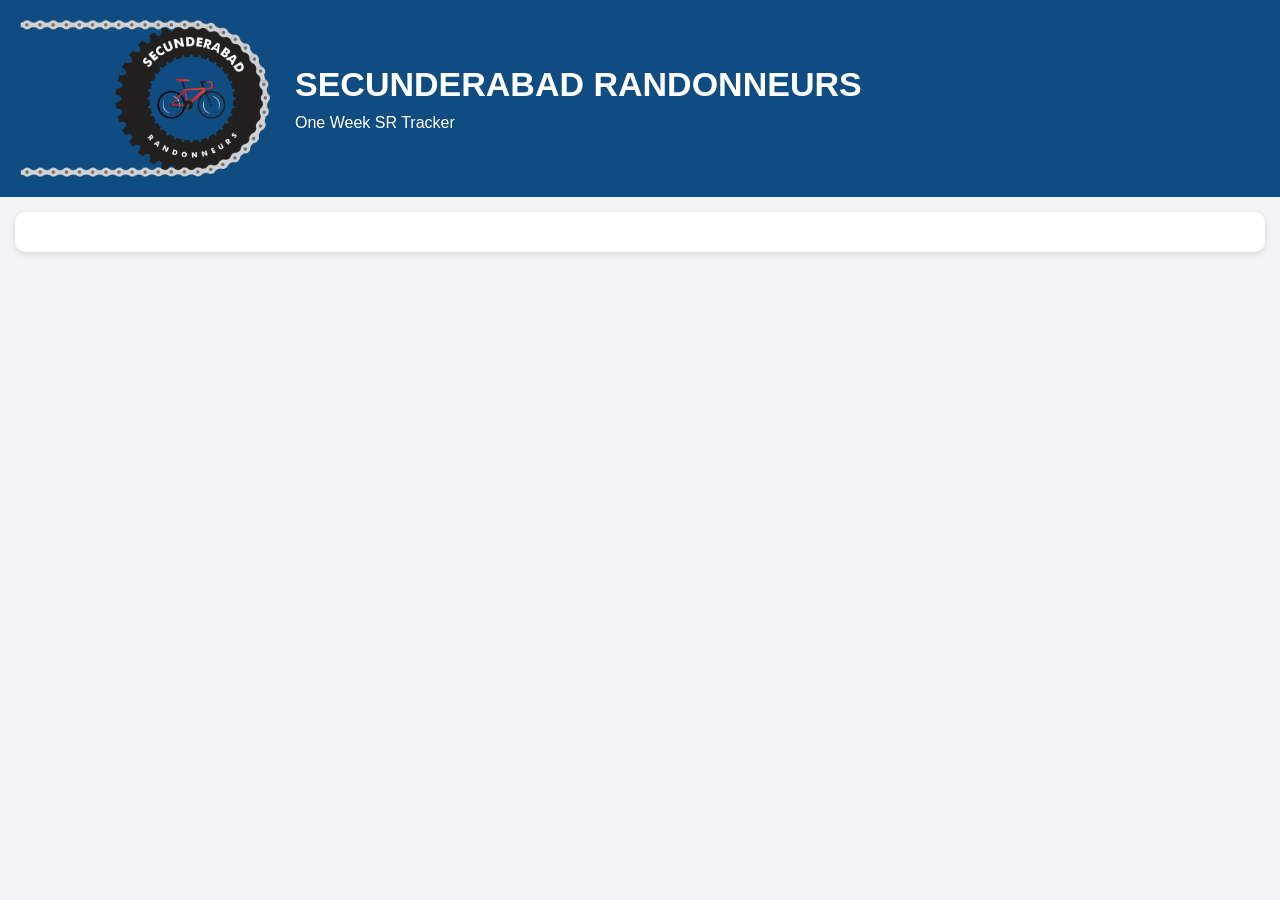
<file: index.html>
<!DOCTYPE html>
<html lang="en">

<head>
    <meta charset="UTF-8">
    <meta name="viewport" content="width=device-width, initial-scale=1.0">
    <title>SR BRM Dashboard</title>

    <link rel="stylesheet" href="style.css">
</head>

<body>

    <div class="header">

        <img src="assets/logo.png"
     alt="Secunderabad Randonneurs Logo"
     class="logo">

        <div class="header-text">

            <h1>
                SECUNDERABAD RANDONNEURS
            </h1>

            <p>
                One Week SR Tracker
            </p>

        </div>

    </div>

    <div id="summary"></div>

    <div id="events"></div>

    <script src="dashboard.js"></script>

</body>

</html>
</file>
<file: style.css>
body {
    margin: 0;
    font-family: Segoe UI, Arial, sans-serif;
    background: #f3f4f6;
}

/* HEADER */

.header {
    background: #0f4c81;
    color: white;
    padding: 20px;

    display: flex;
    align-items: center;
    gap: 25px;
}

.logo {
    width: 250px;
    height: auto;
}

.header-text h1 {
    margin: 0;
    font-size: 34px;
}

.header-text p {
    margin-top: 10px;
    margin-bottom: 0;
    font-size: 16px;
}

/* SUMMARY */

#summary {
    background: white;
    margin: 15px;
    padding: 20px;
    border-radius: 10px;
    box-shadow: 0 2px 6px rgba(0,0,0,.12);
}

/* TABS */

.tab-bar {
    display: flex;
    gap: 15px;
    flex-wrap: wrap;
    margin-top: 20px;
}

.event-tab {
    background: #28a745;
    color: white;
    border: none;
    border-radius: 8px;
    min-width: 180px;
    padding: 18px 25px;
    font-size: 22px;
    font-weight: 700;
    cursor: pointer;
    box-shadow: 0 2px 5px rgba(0,0,0,.15);
    transition: 0.2s;
}

.event-tab:hover {
    background: #218838;
    transform: translateY(-2px);
}

.event-tab.active {
    background: #0f4c81;
}

/* EVENT CARD */

.event {
    background: white;
    margin: 15px;
    border-radius: 10px;
    overflow: hidden;
    box-shadow: 0 2px 6px rgba(0,0,0,.12);
}

.event-title {
    background: #ececec;
    padding: 20px;
    font-size: 30px;
    font-weight: bold;
    color: #0f4c81;
}

.section-title {
    background: #f7f7f7;
    padding: 14px;
    font-size: 18px;
    font-weight: 700;
    border-top: 1px solid #ddd;
    border-bottom: 1px solid #ddd;
}

.section-body {
    padding: 20px;
}

/* BADGES */

.badge {
    display: inline-block;
    background: #28a745;
    color: white;
    padding: 8px 16px;
    border-radius: 20px;
    font-size: 15px;
    font-weight: bold;
}

/* BUTTONS */

.button {
    display: inline-block;
    padding: 12px 18px;
    border-radius: 6px;
    text-decoration: none;
    color: white;
    font-weight: bold;
    margin-right: 10px;
    margin-top: 10px;
}

.green {
    background: #28a745;
}

.orange {
    background: #fd7e14;
}

.blue {
    background: #0078d4;
}

/* TABLES */

table {
    width: 100%;
    border-collapse: collapse;
    margin-top: 15px;
    background: white;
}

thead {
    background: #0f4c81;
    color: white;
}

th {
    padding: 12px;
    border: 1px solid #cfcfcf;
    text-align: left;
}

td {
    padding: 10px;
    border: 1px solid #d7d7d7;
    text-align: left;
}

tbody tr:nth-child(even) {
    background: #f8f8f8;
}

tbody tr:hover {
    background: #eaf4ff;
}

/* RIDER TABLE COLUMN WIDTHS */

th:nth-child(1),
td:nth-child(1) {
    width: 80px;
    text-align: center;
}

th:nth-child(2),
td:nth-child(2) {
    width: 120px;
}

th:nth-child(3),
td:nth-child(3) {
    width: 350px;
}

th:nth-child(4),
td:nth-child(4) {
    width: 120px;
}

th:nth-child(5),
td:nth-child(5) {
    width: 250px;
}

/* CONTROLS */

.control {
    padding: 10px;
    border: 1px solid #e3e3e3;
    border-radius: 6px;
    margin-bottom: 8px;
    background: #fafafa;
}

/* MOBILE */

@media (max-width: 768px) {

    .header {
        flex-direction: column;
        text-align: center;
    }

    .logo {
        width: 110px;
    }

    .tab-bar {
        flex-direction: column;
    }

    .event-tab {
        width: 100%;
        min-width: auto;
    }

    .event-title {
        font-size: 24px;
    }

    table {
        display: block;
        overflow-x: auto;
        white-space: nowrap;
    }
}
</file>
